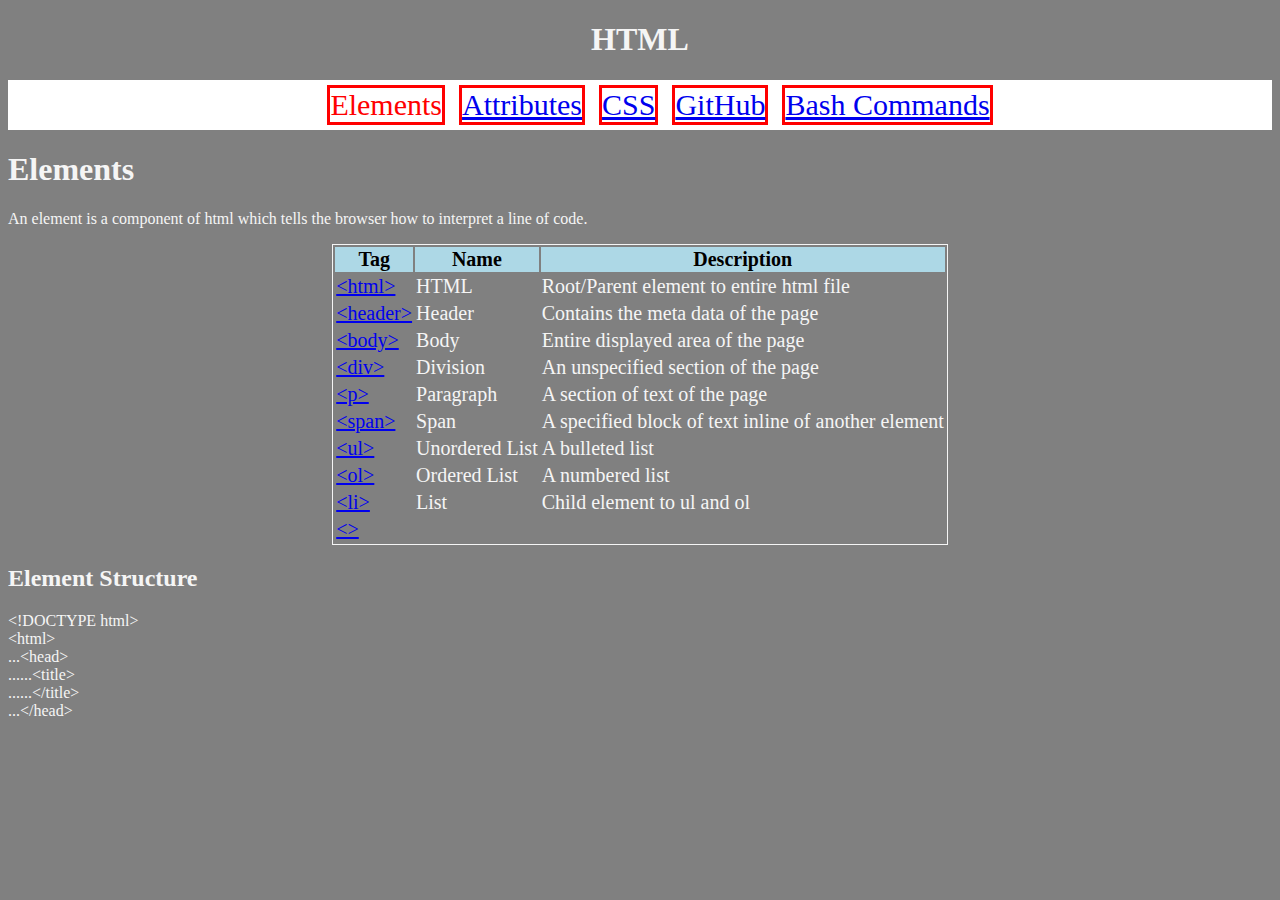
<file: index.html>
<!DOCTYPE html>
<html>
    <head>
        <title>My Ultimate Web Dev Cheat Sheet</title>
        <link rel="stylesheet" type="text/css" href="css/styles.css">
    </head>
    <body>
        <header>
            <h1>HTML</h1>
            <nav>
                <ul>
                    <li>Elements</li>
                    <li><a href="html/attributes-cheat.html">Attributes</a></li>
                    <li><a href="html/css-cheat.html">CSS</a></li>
                    <li><a href="html/github-cheat.html">GitHub</a></li>
                    <li><a href="html/bash-cheat.html">Bash Commands</a></li>
                </ul>
            </nav>
        </header>
        <div>
            <h1>Elements</h1>
            <p>An element is a component of html which tells the browser how to interpret a line of code.</p>
            <table>
                <thead>
                    <th scope="col">Tag</th>
                    <th scope="col">Name</th>
                    <th scope="col">Description</th>
                </thead>
                <tbody>
                    <tr>
                        <td><a href="html/html-cheat.html">&lt;html&gt;</a></td>
                        <td>HTML</td>
                        <td>Root/Parent element to entire html file</td>
                    </tr>
                    <tr>
                        <td><a href="html/header-cheat.html">&lt;header&gt;</a></td>
                        <td>Header</td>
                        <td>Contains the meta data of the page</td>
                    </tr>
                    <tr>
                        <td><a href="html/body-cheat.html">&lt;body&gt;</a></td>
                        <td>Body</td>
                        <td>Entire displayed area of the page</td>
                    </tr>
                    <tr>
                        <td><a href="html/div-cheat.html">&lt;div&gt;</a></td>
                        <td>Division</td>
                        <td>An unspecified section of the page</td>
                    </tr>
                    <tr>
                        <td><a href="html/">&lt;p&gt;</a></td>
                        <td>Paragraph</td>
                        <td>A section of text of the page</td>
                    </tr>
                    <tr>
                        <td><a href="html/">&lt;span&gt;</a></td>
                        <td>Span</td>
                        <td>A specified block of text inline of another element</td>
                    </tr>
                    <tr>
                        <td><a href="html/">&lt;ul&gt;</a></td>
                        <td>Unordered List</td>
                        <td>A bulleted list</td>
                    </tr>
                    <tr>
                        <td><a href="html/">&lt;ol&gt;</a></td>
                        <td>Ordered List</td>
                        <td>A numbered list</td>
                    </tr>
                    <tr>
                        <td><a href="html/">&lt;li&gt;</a></td>
                        <td>List</td>
                        <td>Child element to ul and ol</td>
                    </tr>
                    <tr>
                        <td><a href="html/">&lt;&gt;</a></td>
                        <td></td>
                        <td></td>
                    </tr>
                </tbody>

            </table>

        </div>
        <div>
            <h2>Element Structure</h2>
            <p>&lt;!DOCTYPE html&gt;<br>
                &lt;html&gt;<br>
                ...&lt;head&gt;<br>
                ......&lt;title&gt;<br>
                ......&lt;/title&gt;<br>
                ...&lt;/head&gt;
            </p>
        </div>

    </body>
</html>
</file>
<file: css/styles.css>
html {
    background-color: #808080;
    color: whitesmoke;
}

header h1 {
    text-align: center;
}

header ul {
    text-align: center;
    list-style-type: none;
    background-color: white;
}

header li {
    font-size: 30px;
    display: inline-block;
    border: solid;
    margin: 5px;
    color: red;
}

table {
    border: 1px solid;
    vertical-align: middle;
    font-size: 20px;
    margin: auto;
}

thead {
    background-color: lightblue;
    color: black;
}
</file>
